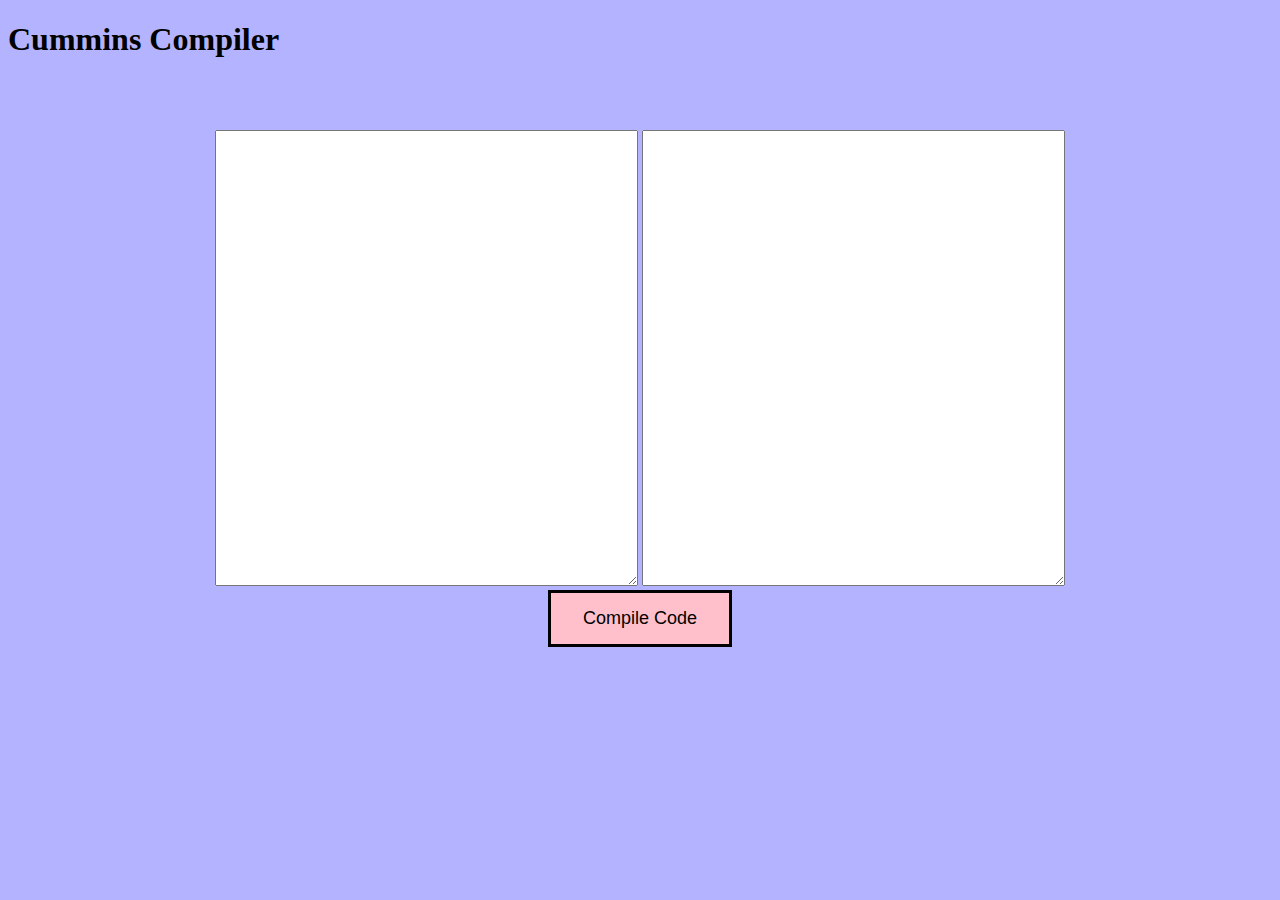
<file: Projects/Compilers.html>
<!DOCTYPE html>
<HTML>
  <HEAD>
    <TITLE>Michael Cummins Compiler Project</TITLE>
    <LINK rel="stylesheet" type="text/css" href="myStyle.css"/>
	<script type="text/javascript" src="jquery-3.3.1.min.js"></script>
    <script type = "text/javascript" src = "Tree.js"></script>
    <script type = "text/javascript" src = "Lexer.js"></script>
    <script type = "text/javascript" src = "Tokens.js"></script>
    <script type = "text/javascript" src = "Utilities.js"></script>
    <script type = "text/javascript" src = "Parser.js"></script>
    <script type = "text/javascript" src = "Compiler.js"></script>
  </HEAD>
  <BODY onload = "init();">
    <h1>Cummins Compiler</h1>
    <DIV class="center">
    <TEXTAREA id="SourceCodeInput" rows="30" cols="50"></TEXTAREA>
    <TEXTAREA id="CompiledCodeOutput" rows="30" cols="50" readonly></TEXTAREA></br>
	<INPUT class = "button" type="button" id="CompileThis" value="Compile Code" onclick = "compile()"/>
	</DIV>
  </BODY>
</HTML>
</file>
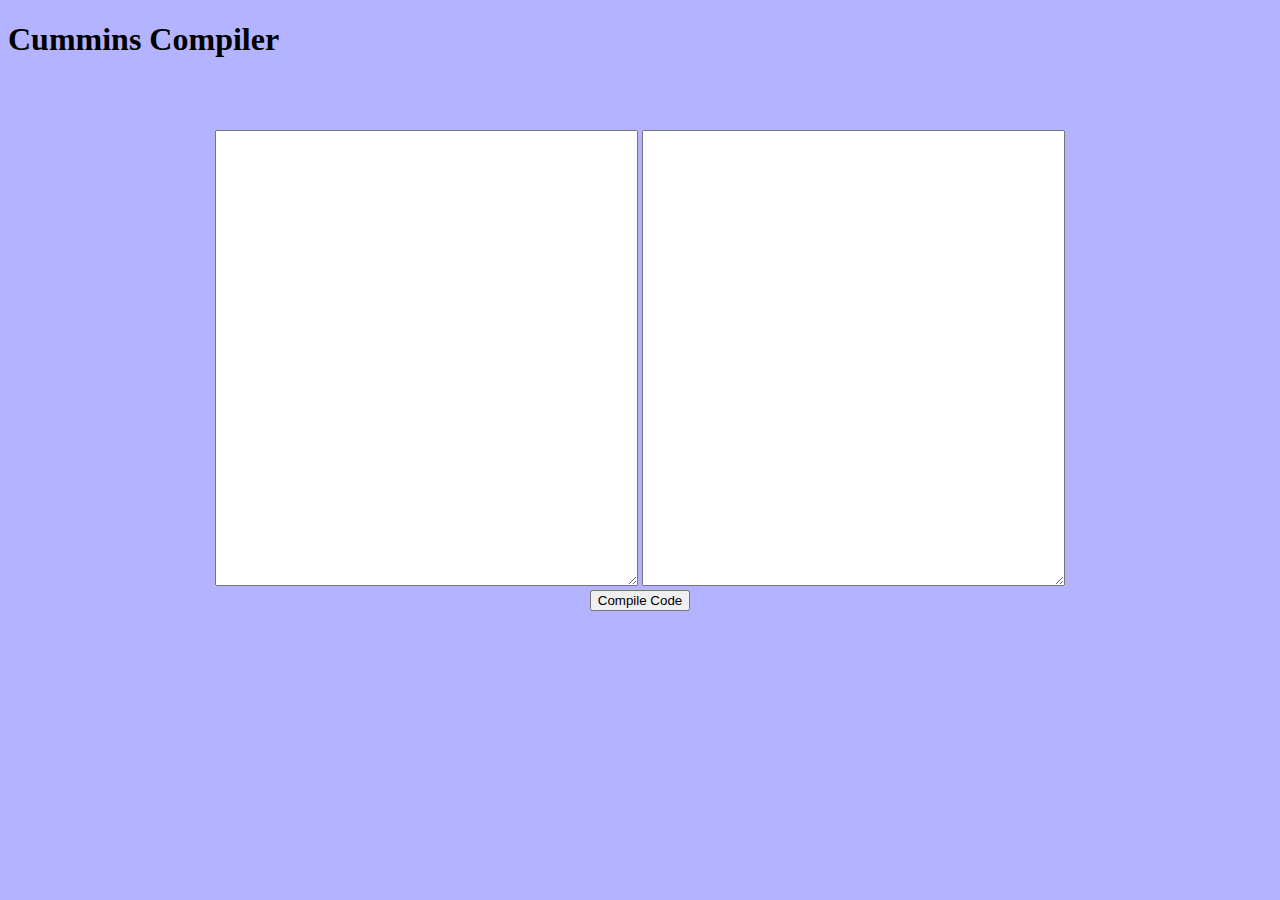
<file: Projects/Testing.html>
<!DOCTYPE html>
<HTML>
  <HEAD>
    <TITLE>Michael Cummins Compiler Project</TITLE>
    <LINK rel = "stylesheet" type="text/css" href="myStyle.css" />
    <script type = "text/javascript" src = "Tree.js"></script>
    <script type = "text/javascript" src = "Lexer.js"></script>
    <script type = "text/javascript" src = "Utilities.js"></script>
    <script type = "text/javascript" src = "Tokens.js"></script>
    <script type = "text/javascript" src = "Parser.js"></script>
    <script>
        //Declare global variables
        var tokens = [];
        var numErrors = 0;
        var EOF; //End of program operator
        var currentProgram = 1;
        var completedPrograms = 0;
        var numWarnings = 0;
          
        function init(){
            //clear all values
            document.getElementById("CompiledCodeOutput").value = "";
            tokens = [];
            numErrors = 0;
            EOF = "$";
            currentProgram = 1;
            completedPrograms = 0;
            numWarnings = 0;
        }
            
        function clickTheButton(){
            //Clear all values
            init();
            //Call function to lex user input
            lex(getSourceCode());
        }
        
        function trim(str){
            return str.replace(/\s/g, "");
        }
        
        
        function getSourceCode(){
            var sourceCode = document.getElementById("SourceCodeInput").value;
            return sourceCode;
        }
        
        //Function that outputs results to the output text area
        //From javascript template for project 0 on labouseur.com
        function outputMessage(message){
            document.getElementById("CompiledCodeOutput").value += message + "\n";
        }

	</script>
  </HEAD>
  <BODY onload = "init();">
    <h1>Cummins Compiler</h1>
    <DIV class="center">
    <TEXTAREA id="SourceCodeInput" rows="30" cols="50"></TEXTAREA>  
    <TEXTAREA id="CompiledCodeOutput" rows="30" cols="50" readonly></TEXTAREA></br>
	<INPUT type="button" id="CompileThis" value="Compile Code" onclick="clickTheButton();" />
	</DIV>
  </BODY>
</HTML>
</file>
<file: Projects/myStyle.css>
body {
	background-color: #b3b3ff;    
}

.inputAndOutput {
	resize: none;
	margin-left: 50px;
	margin-right: 50px;
	margin-bottom: 50px;
	background-color: pink;
	border: solid;
    font-size: 18px;
    width: 600px;
    height: 650px;
    border-color: black;
    overflow-y: scroll;
}

::placeholder{
    color: grey;
}

.button {
	text-align: center;
	padding: 15px 32px;
	color: black;
    border: solid;
    background-color: pink;
    font-size: 18px;
}

.center {
	text-align: center;
	padding-top: 50px;
}

.ast{
    background-color: pink;
    border: solid;
    font-size: 18px;
    border-color: black;
    overflow-y: scroll;
	margin-left: 50px;
	margin-right: 50px;
    margin-bottom: 50px;
    resize: none;
    
}

.trees{
    padding-top: 50px;
}

header {
	text-align: center;
}

.input {
    text-align: left;
    padding-left: 15%;
}

.output {
	text-align: right;
    padding-right: 15%;
}

.error{
    color: red;
}

.warning{
    color: blue;
}

.success{
    color: green;
}

.CodeGen{
	resize: none;
	margin-left: 50px;
	margin-right: 50px;
	margin-bottom: 50px;
	background-color: pink;
	border: solid;
    font-size: 18px;
    width: 1000px;
    height: 200px;
    border-color: black;
    overflow-y: scroll;
}

select{
    background-color: lightpink;
    margin-bottom: 25px;
    margin-left: 25px;
    margin-right: 25px;
    width: 275px;
    height: 50px;
    font-size: 20px;
    border: solid;
}

.MainCategory{
    font-size: 30px;
    color: brown;
}

.MainCategorySuccess{
    font-size: 30px;
    color: forestgreen;
}


.SubCategoryFails{
    font-size: 20px;
    color: red;
}

.SubCategorySuccess{
    font-size: 20px;
    color: green;
}

.SubCategoryWarning{
    font-size: 20px;
    color: lightgoldenrodyellow;
}
</file>
